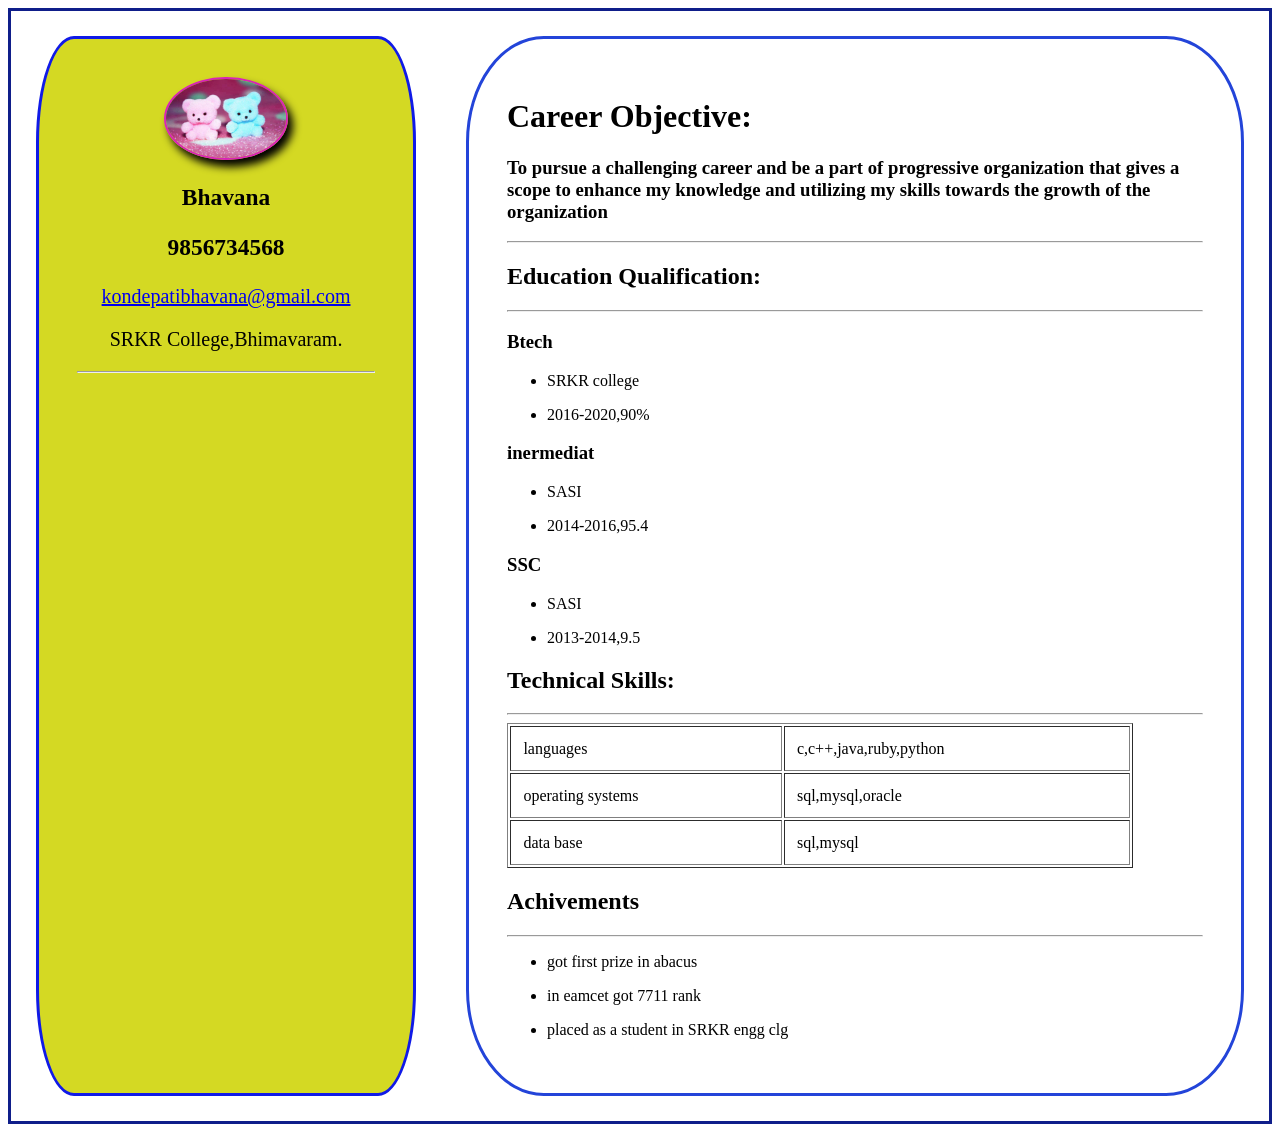
<file: index.html>
<!DOCTYPE html>
<html>
<head>
  <meta name="viewport" content="width=device-width,initial-scale=1.0">

  <title>resume</title>
  <link rel="stylesheet" href="style.css">
</head>
<body>
  <div class="parent">
    <div class="childone">
    <!--  <img src="image.jpg" alt="profile image">
      <h3>bhavana</h3>
      <a href="mailto:kondepatibhavana@gmail.com">mailto:kondepatibhavana@gmail.com</a>

      <h3>+91 9874524567</h3>
      <hr>
      <p>SRKR College</p>
      <p> Bhimavaram</p> -->
      
    </div>
    <div class="childtwo">
      <!-- <h3>career Objective</h3>
       <hr> -->

    </div>

  </div>


<script type="text/javascript" src="main.js">
</script>
</body>
</html>
</file>
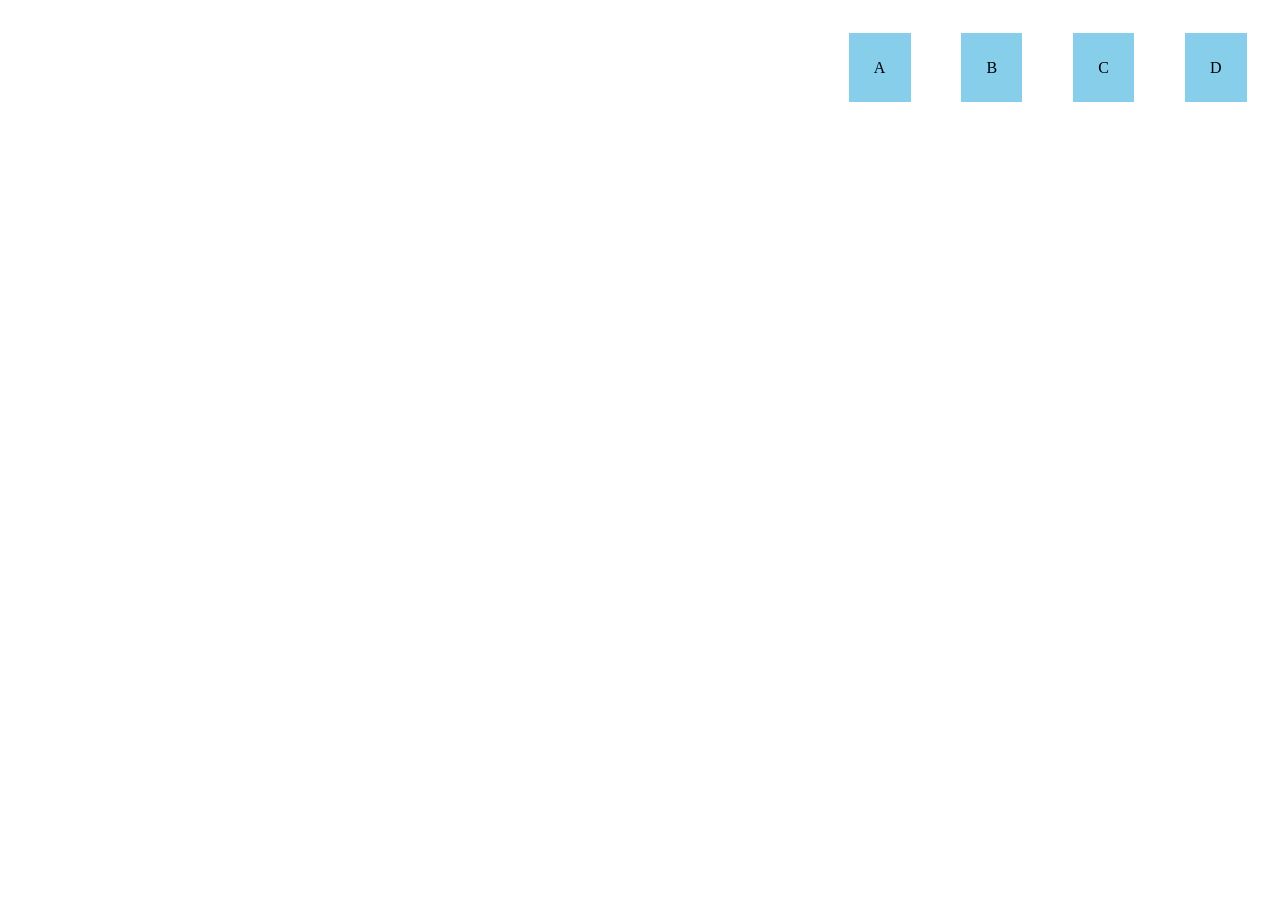
<file: flex.html>
<html>
<head>
<meta charset="utf-8">
<meta name="viewport" content="width=device-width,initial-scale=1.0">
<title>flexbox</title>
<style>
.flex {

  display: flex;
  flex-direction: row;
  justify-content:flex-end;
}

.flex>div{
  background-color:skyblue;
  margin: 2%;
  padding:2%;
}
</style>
</head>
<body>
  <div class ="flex">
    <div>A</div>
    <div>B</div>
    <div>C</div>
    <div>D</div>
  </div>
</body>
</html>
</file>
<file: style.css>
.parent{
  display:flex;
  flex-direction: row;
  border: 3px solid #0F1E8A;
}
.childone{
  border: 3px solid #101AE7;
  text-align:center;
  font-size:20px;
  padding:3%;
  margin:2%;
  width:30%;
  border-radius:10%;
  background-color: #D4D923;

}
img{
  width:40%;
  border:2px solid #D923B8;
  border-radius:50%;
  display:block;
  margin-left: auto;
  margin-right: auto;
  box-shadow: 5px 7px 9px #000;
}
.childtwo{
  border:3px solid #2344D9;
  padding:3%;
  margin:2%;
  width:70%;
  border-radius:10%;
}
a{
  word-wrap: break-word;
}
@media only screen and  (max-width: 400px)
{

  .parent{
    display:flex;
    flex-direction: column;
    border: 3px solid #D93F23;
  }
  a{
    word-wrap: break-word;
  }
  .childone{
    border: 3px solid #2344D9;
    text-align:center;
    font-size:25px;
    padding:3%;
    margin:2%;
    width:90%;
    border-radius:10%;
    background-color: #23D9D9;

  }
  img{
    width:40%;
    border:2px solid #D923B8;
    border-radius:50%;
    display:block;
    margin-left: auto;
    margin-right: auto;
    box-shadow: 5px 7px 9px #000;
  }
  .childtwo{
    border:3px solid #2344D9;
    padding:3%;
    margin:2%;
    width:70%;
    background-color: #C6D923;
  }
}
@media only screen and  (min-width: 481px) and (max-width: 768px)
{

  .parent{
    display:flex;
    flex-direction: column;
    border: 3px solid #D93F23;
  }
  a{
    word-wrap: break-word;
  }
  .childone{
    border: 3px solid #2344D9;
    text-align:center;
    font-size:25px;
    padding:3%;
    margin:2%;
    width:90%;
    border-radius:10%;
    background-color: #23D93F;

  }
  img{
    width:40%;
    border:2px solid #D923B8;
    border-radius:50%;
    display:block;
    margin-left: auto;
    margin-right: auto;
    box-shadow: 5px 7px 9px #000;
  }
  .childtwo{
    border:3px solid #2344D9;
    padding:3%;
    margin:2%;
    width:70%;
    background-color: #D96223;
  }
}
table{
  width:90%;
}
td{
  padding:2%;
}
@media only screen and  (min-width: 770px) and (max-width: 1024px)
{

  .parent{
    display:flex;
    flex-direction: column;
    border: 3px solid #D93F23;
  }
  a{
    word-wrap: break-word;
  }
  .childone{
    border: 3px solid #2344D9;
    text-align:center;
    font-size:25px;
    padding:3%;
    margin:2%;
    width:90%;
    border-radius:10%;
    background-color: #0F1E8A;

  }
  img{
    width:40%;
    border:2px solid #D923B8;
    border-radius:50%;
    display:block;
    margin-left: auto;
    margin-right: auto;
    box-shadow: 5px 7px 9px #000;
  }
  .childtwo{
    border:3px solid #2344D9;
    padding:3%;
    margin:2%;
    width:70%;
    background-color: #54174E;
  }
}
</file>
